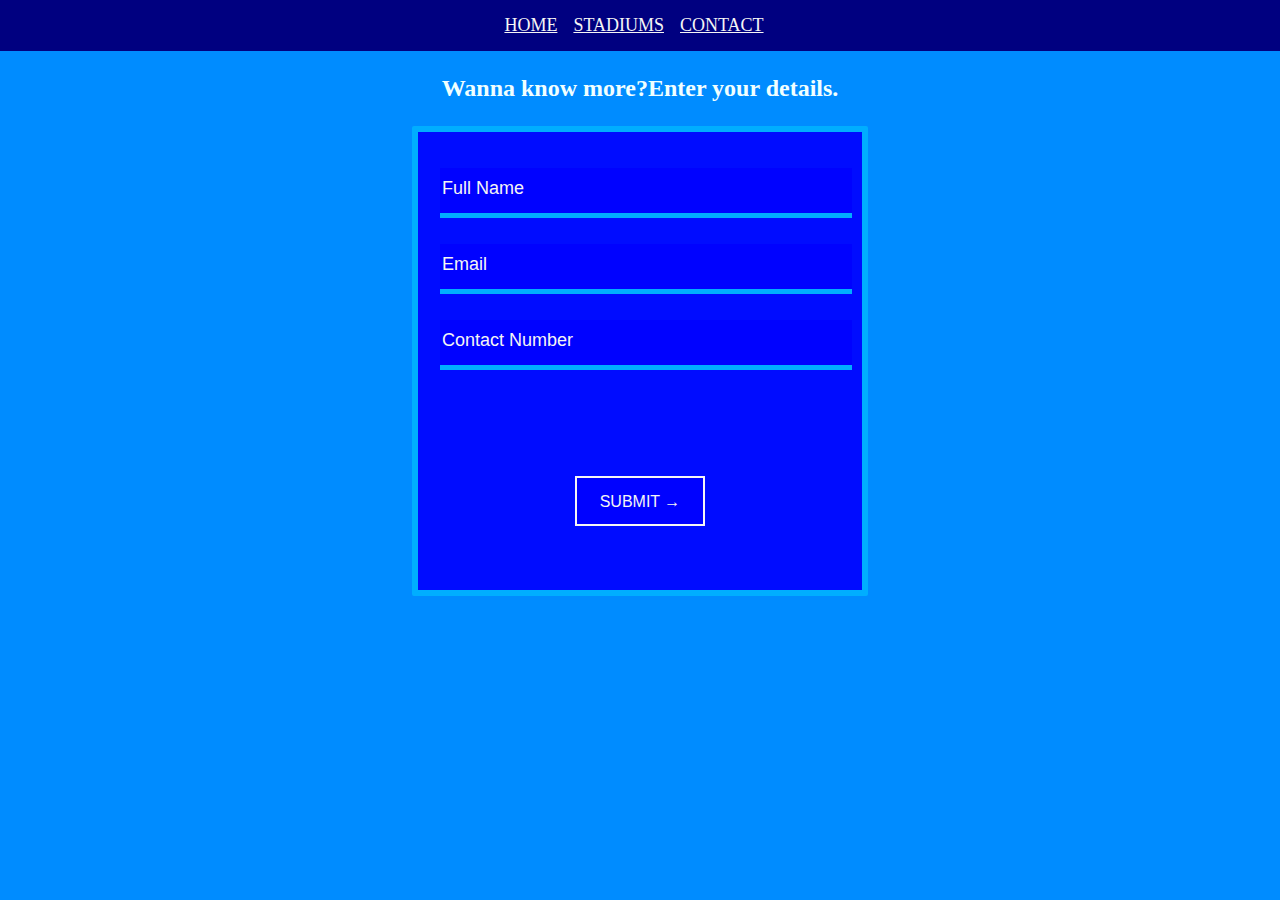
<file: contact.html>
<!DOCTYPE html>
<html lang="en">
    <head>
        <title>
            Contact
        </title>
        <link href="contact.css" rel="stylesheet" type="text/css">
    </head>
        <body>
            <header>
                <span><a id="spans" href="index.html" target="blank">HOME</a></span>
                <span><a id="spans" href="details.html" target="_blank">STADIUMS</a></span>
                <span><a id="spans" href="contact.html" target="blank">CONTACT</a></span>
            </header>
            <main>
                <section>
                    <article>
                        <h3 style="text-align: center; font-size: x-large;color: azure;">Wanna know more?Enter your details.</h3>
                        <form id="forms" action="index.html">
                            <input style=" border-bottom: 5px solid rgb(0, 174, 255);color: azure;" class="input" type="text" name="Full Name" placeholder="Full Name" maxlength="40" autofocus required><br>
                            <input style=" border-bottom: 5px solid rgb(0, 174, 255);color: azure;" class="input" type="email" name="Email" placeholder="Email" autofocus required><br>
                            <input style=" border-bottom: 5px solid rgb(0, 174, 255);color: azure;" class="input" type="number"  placeholder="Contact Number" maxlength="10" minlength="10" autofocus required><br>
                            <input class="submit" type="submit" name="submit" value="SUBMIT →">
                        </form>
                    </article>
                </section>
            </main>
            <footer>

            </footer>
        </body>
</html>
</file>
<file: contact.css>
body{
    margin: 0;
    background-color: rgb(0, 140, 255);
}
header{
    background-color: navy;
    width: 100%;
    padding: 15px 0px;
    text-align: center;
    box-sizing: border-box;
    position: sticky;
    top: 0;
}
#spans{
    padding-right: 12px;
    color: whitesmoke;
    font-size: large;
}
#spans:hover{
    text-decoration: none;
}

#forms{
   padding: 22px;
   width: 100%;
   max-width: 400px;
   height: 400px;
   background-color: rgba(0, 0, 255, 0.918);
   margin-left: auto;
   margin-right: auto;
   text-align: center;
   padding-top: 36px;
   border: 6px solid rgb(0, 174, 255);
   border-radius: 2px;
}
.input{
    width: 100%;
    padding: 10px;
    padding-bottom: 14px;
    padding-left: 2px;
    margin-bottom: 26px;
    border: 0;
    font-size: large;
    background-color: rgba(0, 0, 255, 0.788);
    text-align: justify;
    outline: none;
}
::placeholder{
    color: whitesmoke;
}
.submit{
    width: 130px;
    height: 50px;
    padding: 15px;
    font-size: medium;
    color: whitesmoke;
    background-color: rgba(0, 0, 255, 0.788);
    margin-top: 80px;
    text-align: center;
    border: 2px solid whitesmoke;
}
.submit:hover{
    cursor: pointer;
    background-color: navy;
}
</file>
